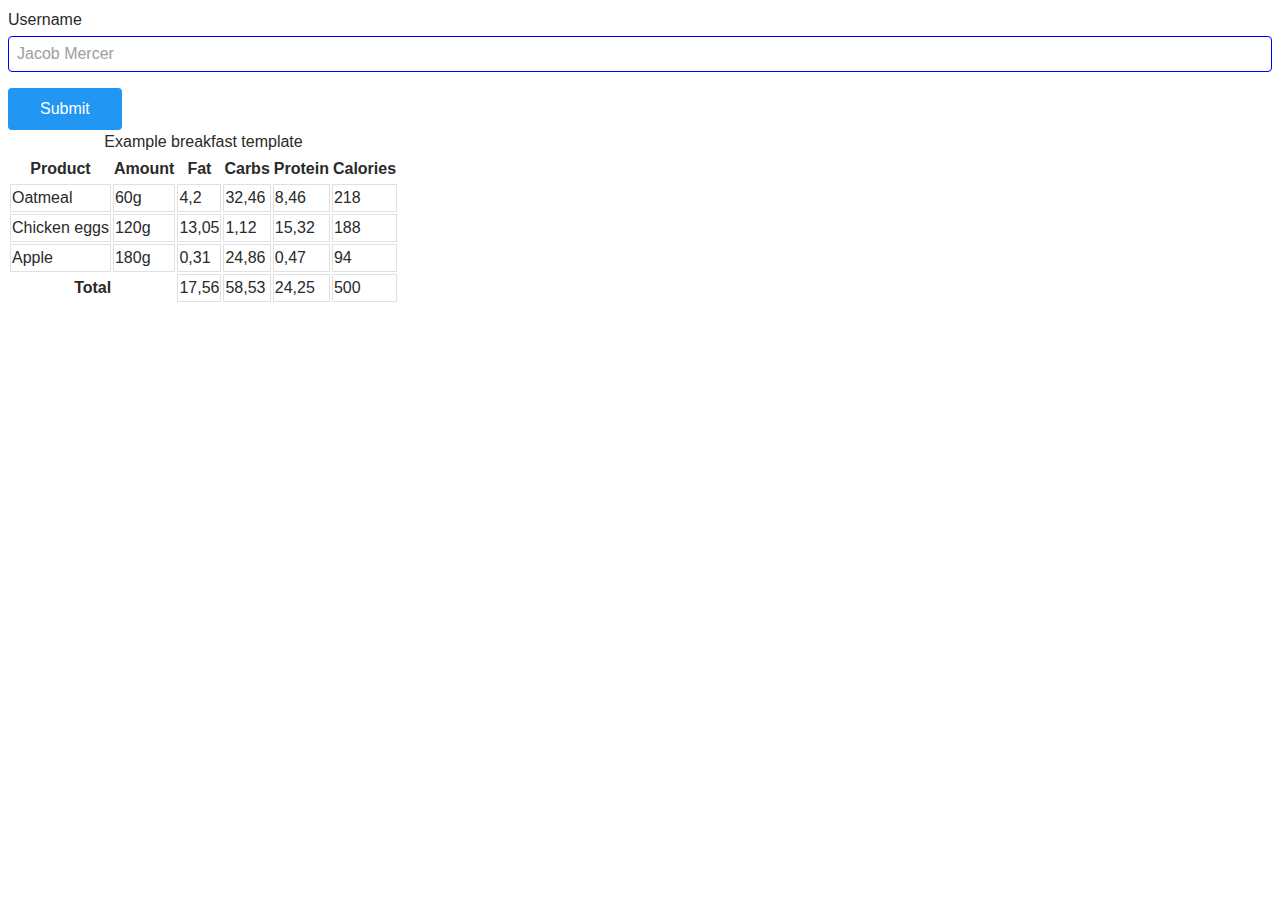
<file: 111.html>
<!DOCTYPE html>
<html lang="en">

<head>
  <meta charset="UTF-8">
  <meta name="viewport" content="width=device-width, initial-scale=1.0">
  <link rel="stylesheet" href="https://cdnjs.cloudflare.com/ajax/libs/modern-normalize/2.0.0/modern-normalize.css"
    integrity="sha512-gA2Bvu0/hw4oj0Lp8ZHjK+o3S4BE5m8d/wNVy6ktKLhHKPpWLQwv9ixzuWirWOakoJqlBdePq2NhoCaUOQ5npQ=="
    crossorigin="anonymous" referrerpolicy="no-referrer" />
  <title>Document</title>
  <style>
    .form-input {
      padding: 8px;
      border: 1px solid orange;
      border-radius: 4px;
      font-family: inherit;
      font-size: 16px;
      outline: none;
    }

    .form-input:placeholder-shown {
      border-color: blue;
    }

    /* Example styles */
    * {
      box-sizing: border-box;
    }

    body {
      font-family: sans-serif;
      line-height: 1.5;
      color: #2a2a2a;
    }

    .form-label {
      display: flex;
      flex-direction: column;
      margin-bottom: 16px;
    }

    .label-text {
      margin-bottom: 4px;
    }

    .form-input::placeholder {
      color: #9e9e9e;
    }

    button {
      display: inline-flex;
      padding: 12px 32px;
      border: none;
      border-radius: 4px;
      background-color: #2196f3;
      color: #fff;
      font-size: inherit;
      cursor: pointer;
    }

    button:hover,
    button:focus {
      background-color: #1976d2;
    }

    td {
      border: 1px solid #e0e0e0;
    }
  </style>
</head>

<body>
  <form class="form">
    <label class="form-label">
      <span class="label-text">Username</span>
      <input type="text" class="form-input" name="username" placeholder="Jacob Mercer">
    </label>

    <button type="submit">Submit</button>
  </form>


  <table>
    <caption>
      Example breakfast template
    </caption>
    <thead>
      <tr>
        <th scope="col">Product</th>
        <th scope="col">Amount</th>
        <th scope="col">Fat</th>
        <th scope="col">Carbs</th>
        <th scope="col">Protein</th>
        <th scope="col">Calories</th>
      </tr>
    </thead>

    <tbody>
      <tr>
        <td>Oatmeal</td>
        <td>60g</td>
        <td>4,2</td>
        <td>32,46</td>
        <td>8,46</td>
        <td>218</td>
      </tr>
      <tr>
        <td>Chicken eggs</td>
        <td>120g</td>
        <td>13,05</td>
        <td>1,12</td>
        <td>15,32</td>
        <td>188</td>
      </tr>
      <tr>
        <td>Apple</td>
        <td>180g</td>
        <td>0,31</td>
        <td>24,86</td>
        <td>0,47</td>
        <td>94</td>
      </tr>
    </tbody>

    <tfoot>
      <tr>
        <th scope="row" colspan="2">Total</th>
        <td>17,56</td>
        <td>58,53</td>
        <td>24,25</td>
        <td>500</td>
      </tr>
    </tfoot>
  </table>
</body>

</html>
</file>
